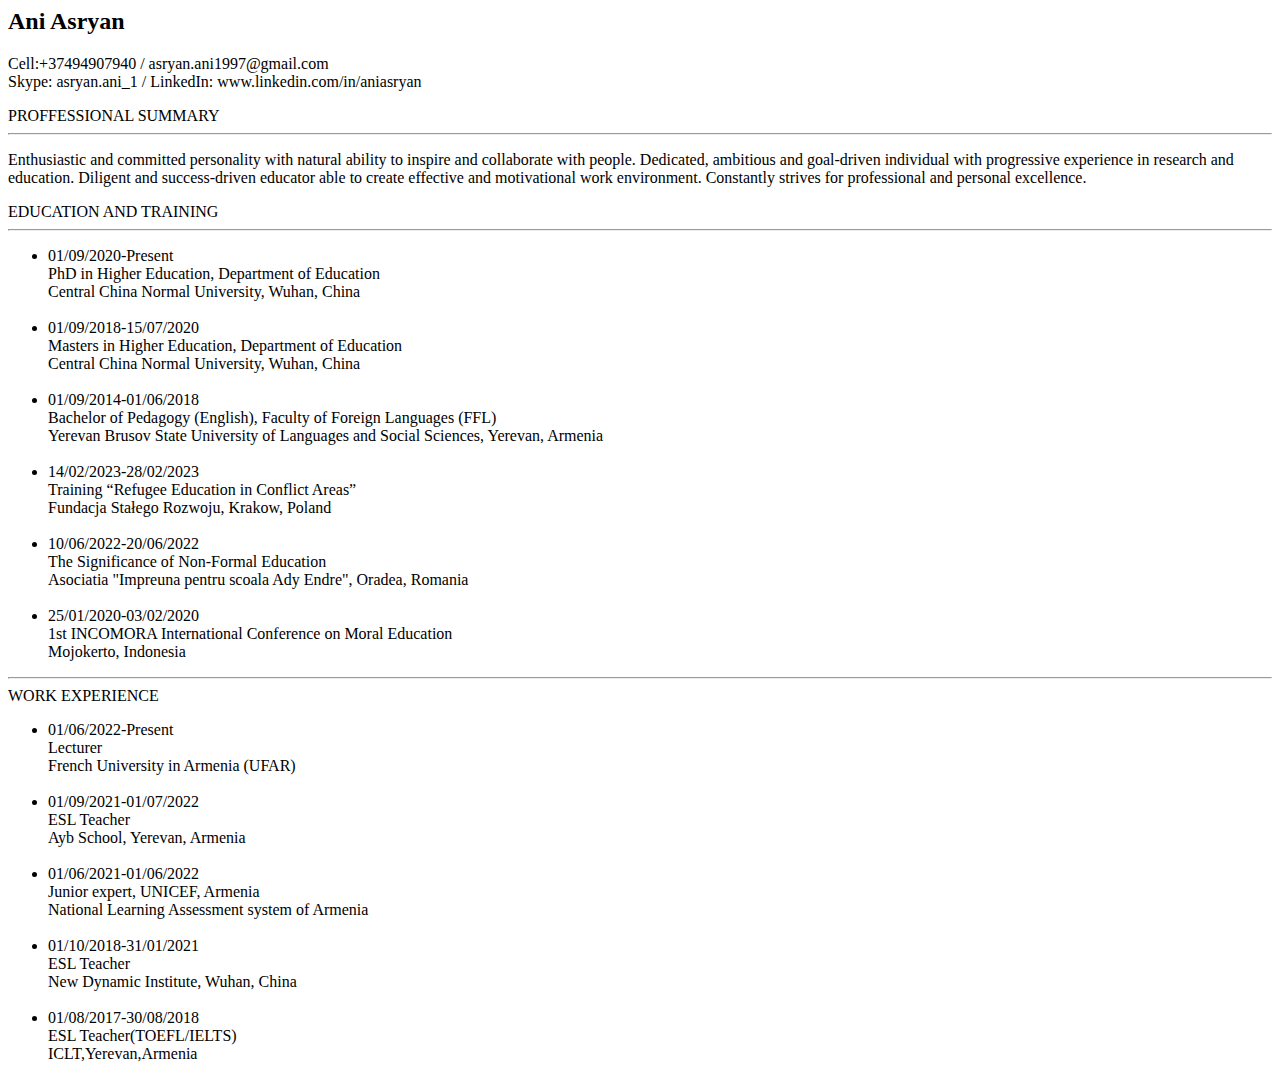
<file: portfolio/resume/static/x.html>
<html>
    <head>
        <title>CV</title>
    </head>
</html>

</body>
    <div class="Who_am_I"> 
        <h2>Ani Asryan </h2>
        <p> Cell:+37494907940 / asryan.ani1997@gmail.com <br>
            Skype: asryan.ani_1 / LinkedIn: www.linkedin.com/in/aniasryan 
        </div></p> 

    <div class="PROFFESSIONAL SUMMARY">
        <header>PROFFESSIONAL SUMMARY</header>
        <hr>
        <p>Enthusiastic and committed personality with natural ability to inspire and collaborate with people. Dedicated, ambitious
            and goal-driven individual with progressive experience in research and education. Diligent and success-driven
            educator able to create effective and motivational work environment. Constantly strives for professional and personal
            excellence.</p>
    </div>

    <div class="EDUCATION AND TRAINING">
        <header>EDUCATION AND TRAINING </header>
        <hr>
        <ul>
            <li> 01/09/2020-Present <br> PhD in Higher Education, Department of Education <br> Central China Normal University, Wuhan, China
            </li>
            <br>
            <li>01/09/2018-15/07/2020 <br> Masters in Higher Education, Department of Education <br> Central China Normal University, Wuhan, China </li>
            <br>
            <li>01/09/2014-01/06/2018 <br> Bachelor of Pedagogy (English), Faculty of Foreign Languages (FFL) <br> Yerevan Brusov State University of Languages and Social Sciences, Yerevan, Armenia </li> 
            <br>
            <li>14/02/2023-28/02/2023<br>Training “Refugee Education in Conflict Areas”<br> Fundacja Stałego Rozwoju, Krakow, Poland</li>
            <br>
            <li>10/06/2022-20/06/2022<br>The Significance of Non-Formal Education<br> Asociatia "Impreuna pentru scoala Ady Endre", Oradea, Romania </li>
            <br>
            <li>25/01/2020-03/02/2020<br>1st INCOMORA International Conference on Moral Education<br> Mojokerto, Indonesia</li>
        </ul>
    </div>

    <div class="WORK EXPERIENCE">
        <hr>
        <header>WORK EXPERIENCE</header>
        <ul>
            <li>01/06/2022-Present<br>Lecturer<br> French University in Armenia (UFAR)</li>
            <br>
            <li>01/09/2021-01/07/2022<br>ESL Teacher<br>Ayb School, Yerevan, Armenia</li>
            <br>
            <li>01/06/2021-01/06/2022<br>Junior expert, UNICEF, Armenia<br> National Learning Assessment system of Armenia</li>
            <br>
            <li>01/10/2018-31/01/2021<br>ESL Teacher<br>New Dynamic Institute, Wuhan, China</li>
            <br>
            <li>01/08/2017-30/08/2018<br>ESL Teacher(TOEFL/IELTS)<br>ICLT,Yerevan,Armenia</li>
    </div>
</file>
